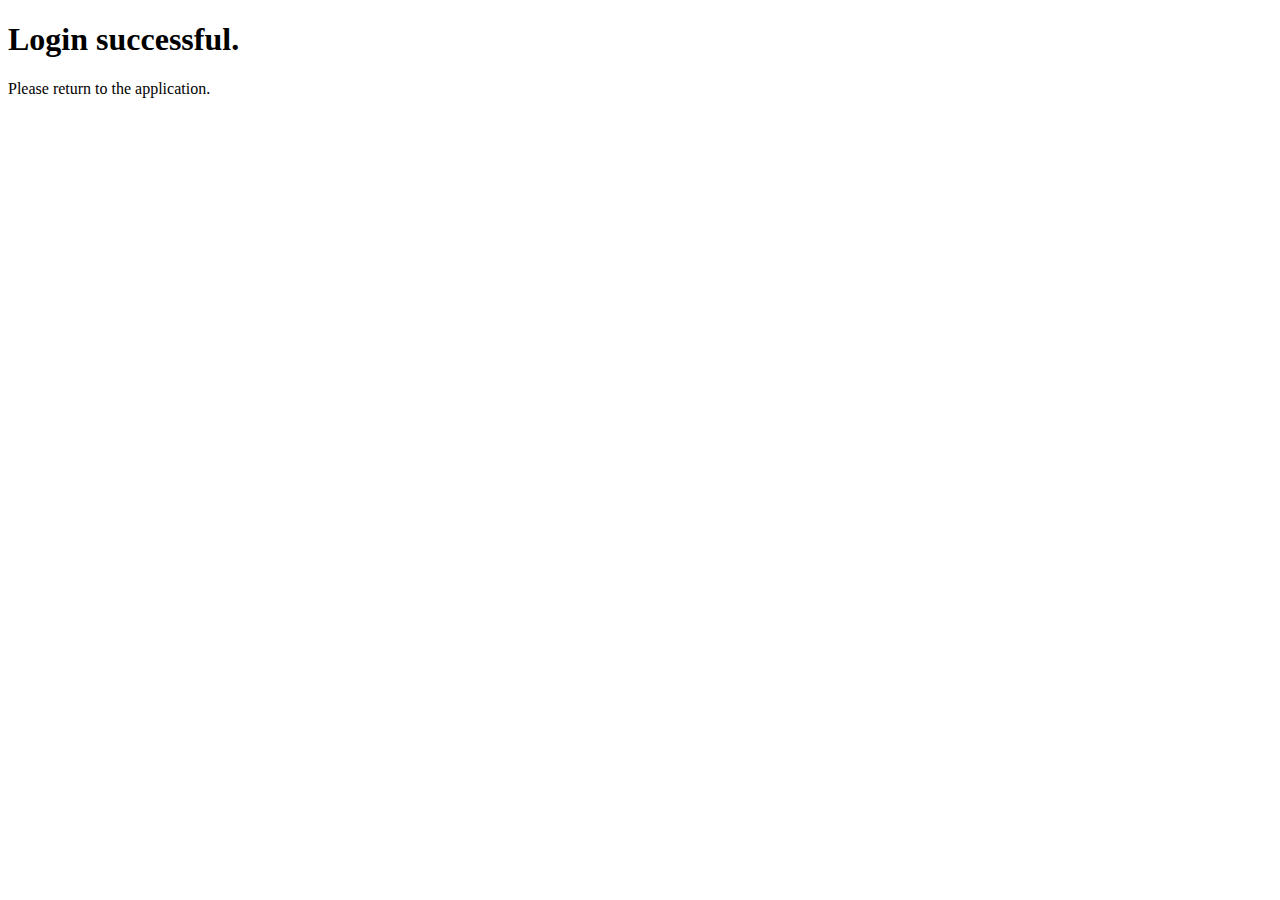
<file: Boardgames.Wpf.Client/Resources/LoginSuccessful.html>
﻿<!DOCTYPE html>
<html>
<head>
    <title>Login successful</title>
    <!-- CSS -->
    <link rel="stylesheet" href="https://cdn.jsdelivr.net/npm/bootstrap@4.5.3/dist/css/bootstrap.min.css" integrity="sha384-TX8t27EcRE3e/ihU7zmQxVncDAy5uIKz4rEkgIXeMed4M0jlfIDPvg6uqKI2xXr2" crossorigin="anonymous">

    <!-- jQuery and JS bundle w/ Popper.js -->
    <script src="https://code.jquery.com/jquery-3.5.1.slim.min.js" integrity="sha384-DfXdz2htPH0lsSSs5nCTpuj/zy4C+OGpamoFVy38MVBnE+IbbVYUew+OrCXaRkfj" crossorigin="anonymous"></script>
    <script src="https://cdn.jsdelivr.net/npm/bootstrap@4.5.3/dist/js/bootstrap.bundle.min.js" integrity="sha384-ho+j7jyWK8fNQe+A12Hb8AhRq26LrZ/JpcUGGOn+Y7RsweNrtN/tE3MoK7ZeZDyx" crossorigin="anonymous"></script>
</head>
<body>

    <main>
        <div class="container">
            <div class="row">
                <div class="col-md-8 order-md-1 text-center text-md-left pr-md-5">
                    <h1 class="mb-3">Login successful.</h1>
					<p>Please return to the application.</p>
                </div>
            </div>
        </div>
    </main>

    <script>
        setTimeout(window.close, 30000);
    </script>

</body>
</html>
</file>
